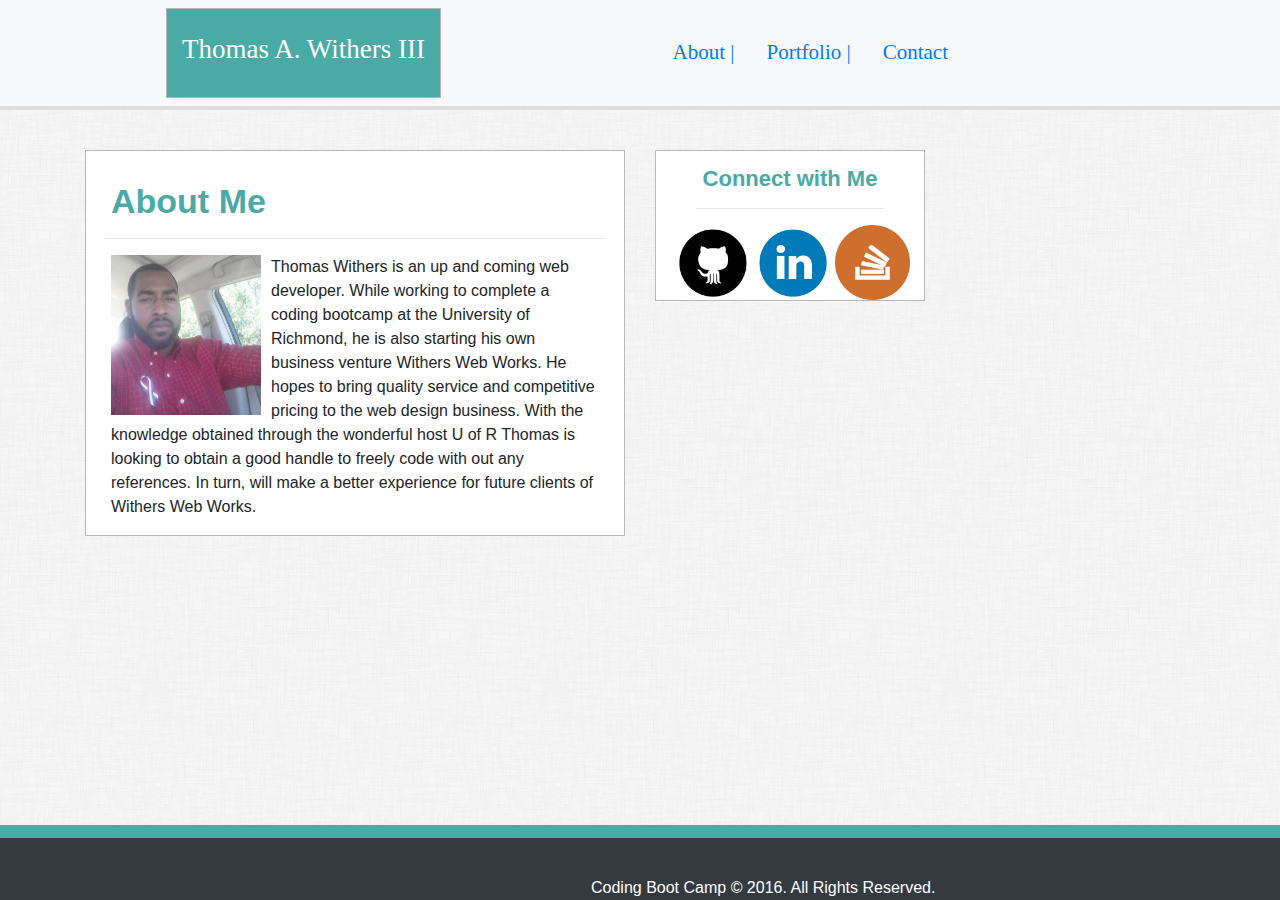
<file: index.html>
<!DOCTYPE html>
<html lang="en">
<head>
    <meta charset="UTF-8">
    <meta name="viewport" content="width=device-width, initial-scale=1.0">
    <meta http-equiv="X-UA-Compatible" content="ie=edge">
    <link rel="stylesheet" href="https://maxcdn.bootstrapcdn.com/bootstrap/4.0.0/css/bootstrap.min.css" integrity="sha384-Gn5384xqQ1aoWXA+058RXPxPg6fy4IWvTNh0E263XmFcJlSAwiGgFAW/dAiS6JXm" crossorigin="anonymous">
    <!--<link rel="stylesheet" type="text/css" href="assets/css/reset.css"> -->
     <link rel="stylesheet" type="text/css" href="assets/css/style.css"> 
    <title>Biography of - Thomas Withers III</title>
</head>
<body class="background">
    <div class="row rowback">
        <nav class="navbar fixed-top navbar-light bg-light jesus">
                <a class="navbar-brand" href="#" style="margin-left: 150px;"><p class="headname">Thomas A. Withers III</p></a>
                <ul class="nav justify-content-end menu">
                        <li class="nav-item">
                          <a class="nav-link active" href="index.html">About   |</a>
                        </li>
                        <li class="nav-item">
                          <a class="nav-link" href="portfolio.html">Portfolio |</a>
                        </li>
                        <li class="nav-item">
                          <a class="nav-link" href="contact.html">Contact</a>
                        </li> 
                </ul>
        </nav>
    </div>
        <div class="container">
            <div class="row">
                <div class="col-md-6">
                    <div class="info">
                            <h1>About Me</h1>
                            <hr class="hr1">
                            <p class="inform"><img src="assets/images/tre.jpg" alt="Thomas Withers" width="160px" height="160px" class="me"> Thomas Withers is an up and coming web developer. While working to complete a coding bootcamp at the University of Richmond, he is also starting his own business venture Withers Web Works. He hopes to bring quality service and competitive pricing to the web design business. With the knowledge obtained through the wonderful host U of R Thomas is looking to obtain a good handle to freely code with out any references. In turn, will make a better experience for future clients of Withers Web Works.</p>
                    </div>
                </div>
                <div class="col-md-6">
                    <div class="connect">
                        <h2>Connect with Me</h2>
                        <hr class="hr2">
                        <img class="icon left" src="assets/images/github.png" alt="GitHub" style="margin-left: 20px;">
                        <img class="icon" src="assets/images/linked.png" alt="Linked In">
                        <img class="icon" src="assets/images/overflow.png" alt="Stack Overflow">
                    </div>
                </div>
            
            </div>
        </div>
        <nav class="navbar fixed-bottom navbar-dark bg-dark footer moses" style="background-color:#666666;">
                <p class="foothead">Coding Boot Camp © 2016. All Rights Reserved.</p>
              </nav>
</body>
</html>
</file>
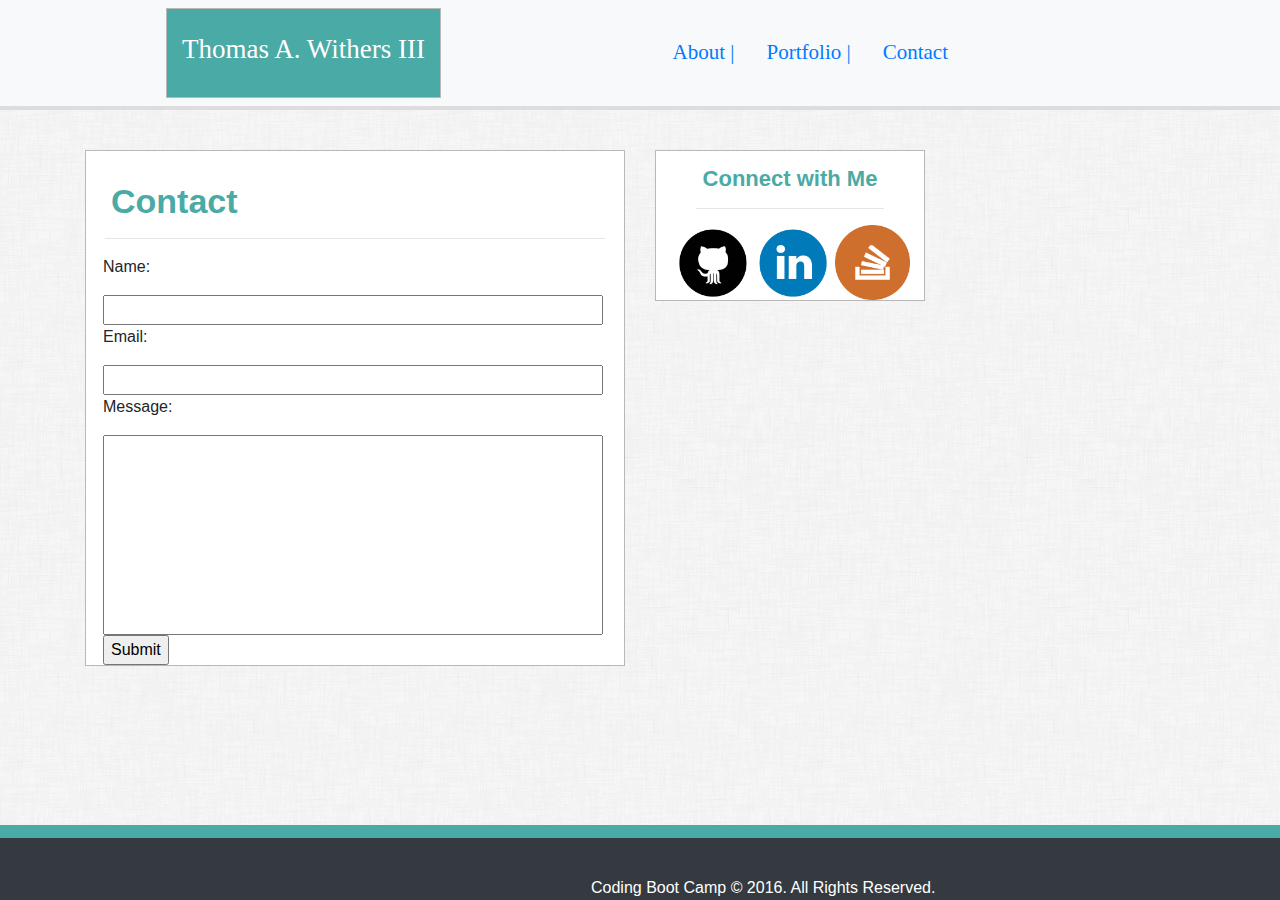
<file: contact.html>
<!DOCTYPE html>
<html lang="en">
<head>
    <meta charset="UTF-8">
    <meta name="viewport" content="width=device-width, initial-scale=1.0">
    <meta http-equiv="X-UA-Compatible" content="ie=edge">
    <link rel="stylesheet" href="https://maxcdn.bootstrapcdn.com/bootstrap/4.0.0/css/bootstrap.min.css" integrity="sha384-Gn5384xqQ1aoWXA+058RXPxPg6fy4IWvTNh0E263XmFcJlSAwiGgFAW/dAiS6JXm" crossorigin="anonymous">
    <!--<link rel="stylesheet" type="text/css" href="assets/css/reset.css"> -->
     <link rel="stylesheet" type="text/css" href="assets/css/style.css"> 
    <title>Contact - Thomas Withers III</title>
</head>
<body class="background">
    <div class="row rowback">
        <nav class="navbar fixed-top navbar-light bg-light jesus">
                <a class="navbar-brand" href="#" style="margin-left: 150px;"><p class="headname">Thomas A. Withers III</p></a>
                <ul class="nav justify-content-end menu">
                        <li class="nav-item">
                          <a class="nav-link active" href="index.html">About   |</a>
                        </li>
                        <li class="nav-item">
                          <a class="nav-link" href="portfolio.html">Portfolio |</a>
                        </li>
                        <li class="nav-item">
                          <a class="nav-link" href="contact.html">Contact</a>
                        </li> 
                </ul>
        </nav>
    </div>
        <div class="container">
            <div class="row">
                <div class="col-md-6">
                    <div class="info">
                            <h1>Contact</h1>
                            <hr class="hr1">
                            <form class="form"action="mailto:t.withers3@icloud.com">
                                    <p class="formhead">Name:</p>
                                    <input type="text" name="firstname" width="550px" class="field">
                                    <p class="formhead">Email:</p>
                                    <input type="text" name="email" class="field">
                                   <p class="formhead">Message:</p>
                                    <input type="text" name="message" class="message">
                                    <input type="submit" value="Submit" class="submit">
                                  </form> 
                    </div>
                </div>
                <div class="col-md-6">
                    <div class="connect">
                        <h2>Connect with Me</h2>
                        <hr class="hr2">
                        <img class="icon left" src="assets/images/github.png" alt="GitHub" style="margin-left: 20px;">
                        <img class="icon" src="assets/images/linked.png" alt="Linked In">
                        <img class="icon" src="assets/images/overflow.png" alt="Stack Overflow">
                    </div>
                </div>
            
            </div>
        </div>
        <nav class="navbar fixed-bottom navbar-dark bg-dark footer moses" style="background-color:#666666;">
                <p class="foothead">Coding Boot Camp © 2016. All Rights Reserved.</p>
              </nav>
</body>
</html>
</file>
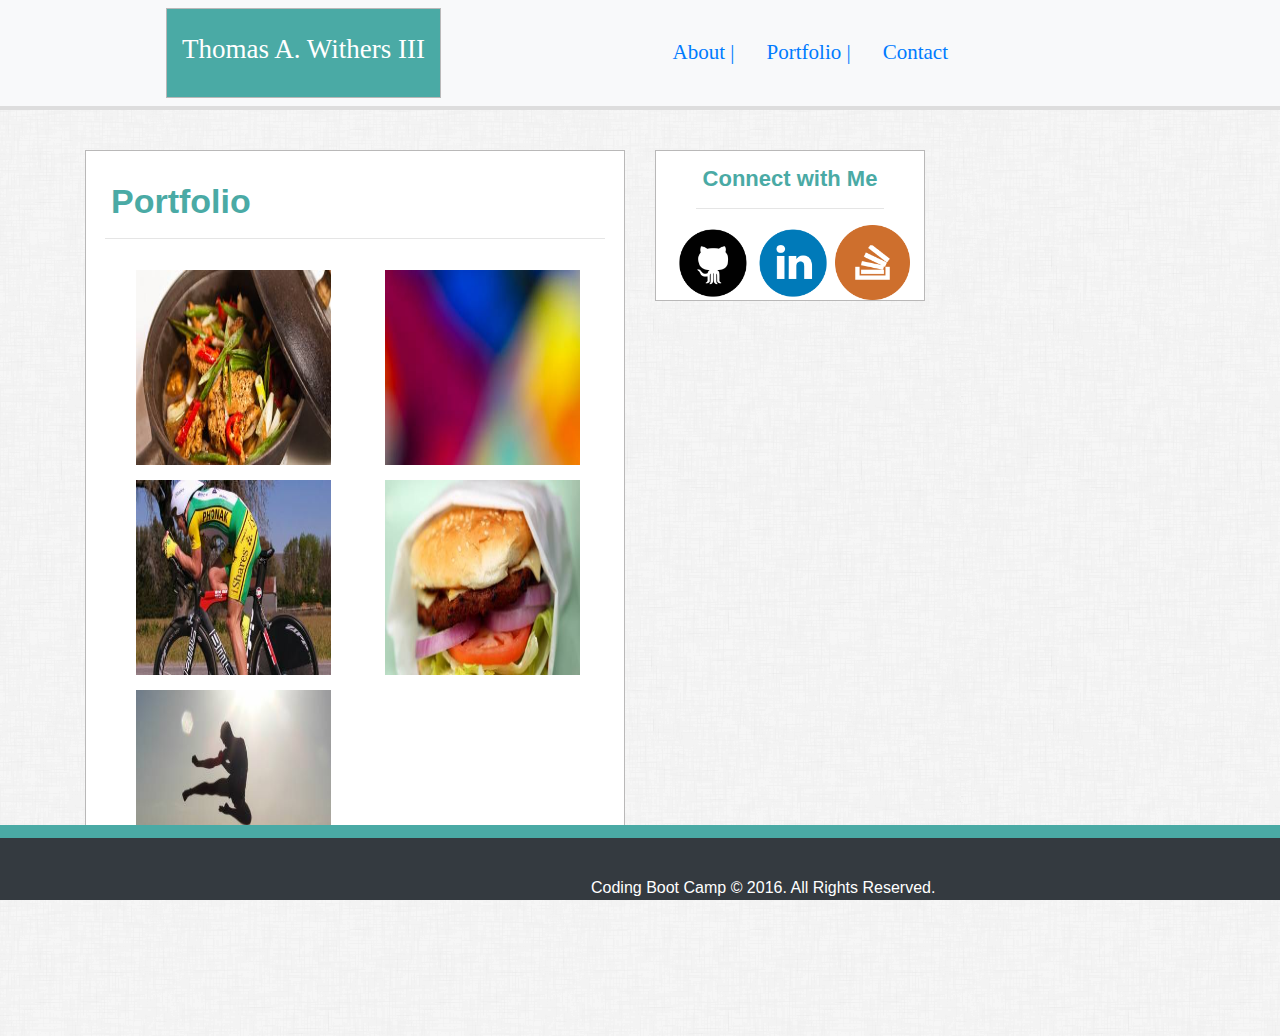
<file: portfolio.html>
<!DOCTYPE html>
<html lang="en">
<head>
    <meta charset="UTF-8">
    <meta name="viewport" content="width=device-width, initial-scale=1.0">
    <meta http-equiv="X-UA-Compatible" content="ie=edge">
    <link rel="stylesheet" href="https://maxcdn.bootstrapcdn.com/bootstrap/4.0.0/css/bootstrap.min.css" integrity="sha384-Gn5384xqQ1aoWXA+058RXPxPg6fy4IWvTNh0E263XmFcJlSAwiGgFAW/dAiS6JXm" crossorigin="anonymous">
    <!--<link rel="stylesheet" type="text/css" href="assets/css/reset.css"> -->
     <link rel="stylesheet" type="text/css" href="assets/css/style.css"> 
    <title>Portfolio of - Thomas Withers III</title>
</head>
<body class="background">
    <div class="row rowback">
        <nav class="navbar fixed-top navbar-light bg-light jesus">
                <a class="navbar-brand" href="#" style="margin-left: 150px;"><p class="headname">Thomas A. Withers III</p></a>
                <ul class="nav justify-content-end menu">
                        <li class="nav-item">
                          <a class="nav-link active" href="index.html">About   |</a>
                        </li>
                        <li class="nav-item">
                          <a class="nav-link" href="portfolio.html">Portfolio |</a>
                        </li>
                        <li class="nav-item">
                          <a class="nav-link" href="contact.html">Contact</a>
                        </li> 
                </ul>
        </nav>
    </div>
        <div class="container">
            <div class="row">
                <div class="col-md-6">
                    <div class="info">
                            <h1>Portfolio</h1>
                            <hr class="hr1">
                            <img class="pic" src="assets/images/1.jpg" alt="GitHub">
                            <img class="pic" src="assets/images/2.jpg" alt="Linked In">
                            <img class="pic" src="assets/images/3.jpg" alt="Stack Overflow">
                            <img class="pic" src="assets/images/4.jpg" alt="GitHub">
                            <img class="pic" src="assets/images/5.jpg" alt="Linked In">                    </div>
                </div>
                <div class="col-md-6">
                    <div class="connect">
                        <h2>Connect with Me</h2>
                        <hr class="hr2">
                        <img class="icon left" src="assets/images/github.png" alt="GitHub" style="margin-left: 20px;">
                        <img class="icon" src="assets/images/linked.png" alt="Linked In">
                        <img class="icon" src="assets/images/overflow.png" alt="Stack Overflow">
                    </div>
                </div>
            
            </div>
        </div>
        <nav class="navbar fixed-bottom navbar-dark bg-dark footer moses" style="background-color:#666666;">
                <p class="foothead">Coding Boot Camp © 2016. All Rights Reserved.</p>
              </nav>
</body>
</html>
</file>
<file: assets/css/style.css>
.background{
    background-image: url(../images/dust_scratches.png);
    
}

.rowback{
    background-color: white;
}

.info{
    border: 1px solid rgb(185, 184, 184);
    margin-top: 150px;
    background-color: white;
    margin-bottom: 150px;
}

.inform{
    padding-left: 25px;
    padding-right: 25px;
}

.me{
    float: left;
    padding-right: 10px;
}

.connect{
    border: 1px solid rgb(185, 184, 184);
    margin-top: 150px;
    background-color: white;
    width: 270px;
}

.icon{
    height: 75px;
    width: 75px;
  }

  .jesus{
    border-bottom: 4px solid #dddddd;
  }

  .navbar-brand{
    background-color: #4aaaa5;
    border: 1px solid rgb(185, 184, 184);
    width: 275px;
    height: 90px;
  }

  .headname{
      color: white;
      text-align: center;
      margin-top: 15px;
      font-size: 27px;
      font-family: 'Georgia', Times, Times New Roman, serif;
  }

  .menu{
      padding-right: 300px;
      font-size: 21px;
      font-family: 'Georgia', Times, Times New Roman, serif;
      color: #666666;
  }

  .footer{
    background-color: #666666;
    border-top: 13px solid #4aaaa5;
    color: white;
   height: 75px
  }

  .foothead{
    padding-left: 575px;
    padding-top: 30px;
 }

 h1{
    color: #4aaaa5;
    font-size: 34px;
    margin-left: 25px;
    margin-top: 30px;
    font-weight: bold;
 }

 h2{
    color: #4aaaa5;
    font-weight: bold;
    font-size: 22px;
    margin-top: 15px; 
    text-align: center;
 }

 .hr1{
    width: 93%;
  }
  
  .hr2{
    width: 70%;
  }
.field{
    width: 500px;
}
.message{
    width: 500px;
    height: 200px;
}

.form{
    margin-left: 17px;
}

.pic{
    width: 195px;
    height: 195px;
    margin-left: 50px;
    margin-top: 15px;
}
</file>
